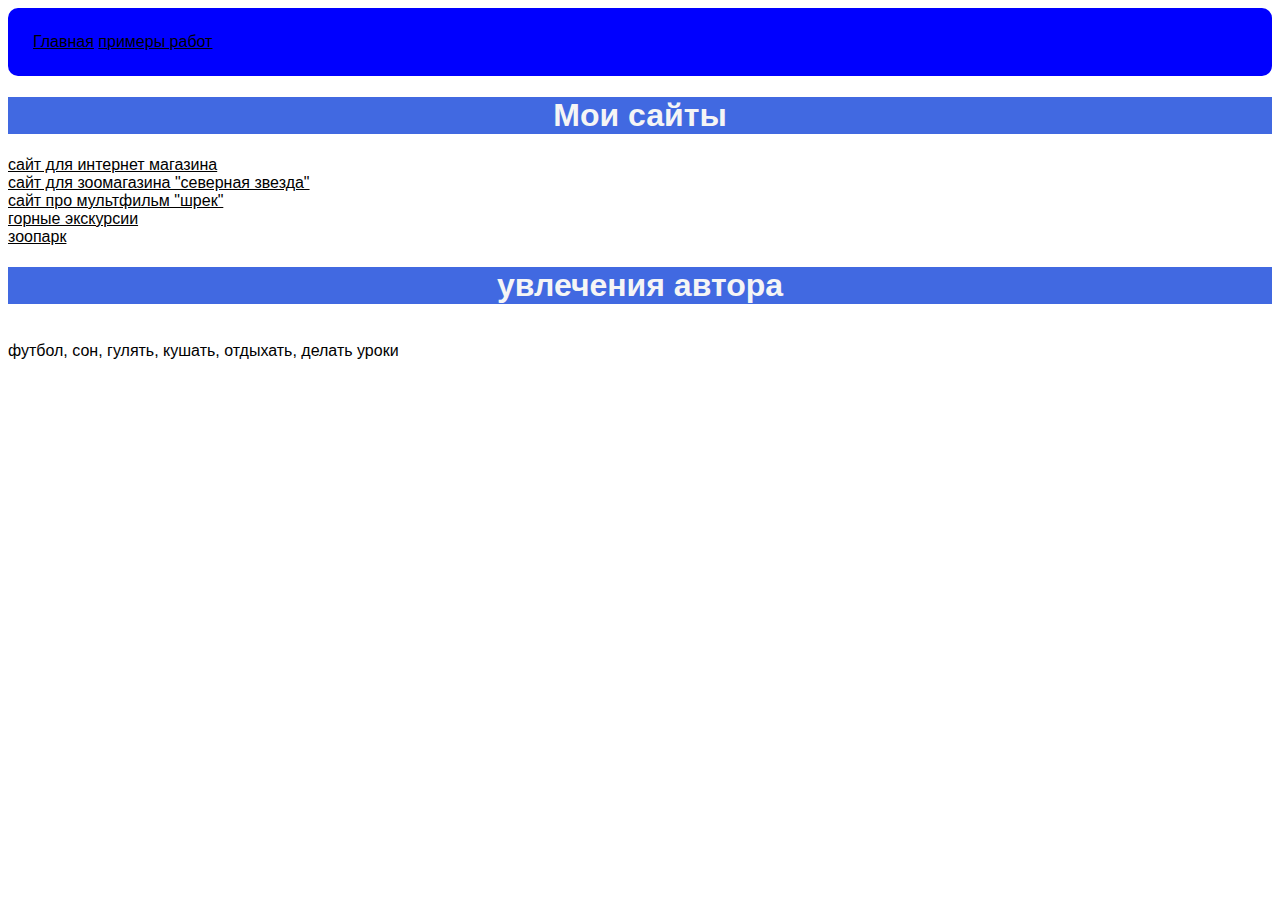
<file: index.html>
<html>
  <head>
    <title>My Sites</title>
    <link rel="stylesheet" href="style.css"/>
  </head>
  <body>
    <header>
      <a class="link-header" href="index.html">Главная</a>
      <a class="link-header" href="index2.html">примеры работ</a>
    </header>
    <main>
      <h1>Мои сайты</h1>
      <div class="k">
      <a href="https://mixail23256.github.io/bochka/">сайт для интернет магазина</a>
      <a href="https://www.figma.com/design/vA906jeFsmrHrgXwttgAY1/Untitled?node-id=0-1&t=LebjoUyFGUe0kRKt-1">сайт для зоомагазина "северная звезда"</a>
      <a href="https://mine23256.tilda.ws/shrekru">сайт про мультфильм "шрек"</a>
      <a href="https://testalgoritmika.github.io/ecs2/">горные экскурсии</a>
      <a href="https://testalgoritmika.github.io/zoo2/">зоопарк</a>
</div>
<h1>увлечения автора</h1>
<div class="cc">
    <p>футбол,
      сон,
      гулять,
      кушать,
      отдыхать,
      делать уроки</p>
</div>

      
      </p>  

    </main>
    <footer>
    </footer>
  </body>
</html>
</file>
<file: style.css>
body {
    font-family: sans-serif;
}

header{
    background-color:blue;
    border-radius:10px;
    padding:25px;
}

h1 {
    background-color:royalblue;
    color:whitesmoke;
    text-align:center;
}


ul{
    border: 2px solid aquamarine;
    border-radius:10px;
    padding:18px;
}

ul:hover{
    background-color:lightblue;
    transition:all 1s linear;
}

h2{
    text-align:center;

}

a{
    color: black;
}

a:hover{
    color:white;
}

.k{
    display: flex;
    flex-direction: column;
}

.k a:hover{
    color:aqua;
    border:2px solid aquamarine;
}

.cc{
    display:flex;
    flex-direction:column;
}
</file>
